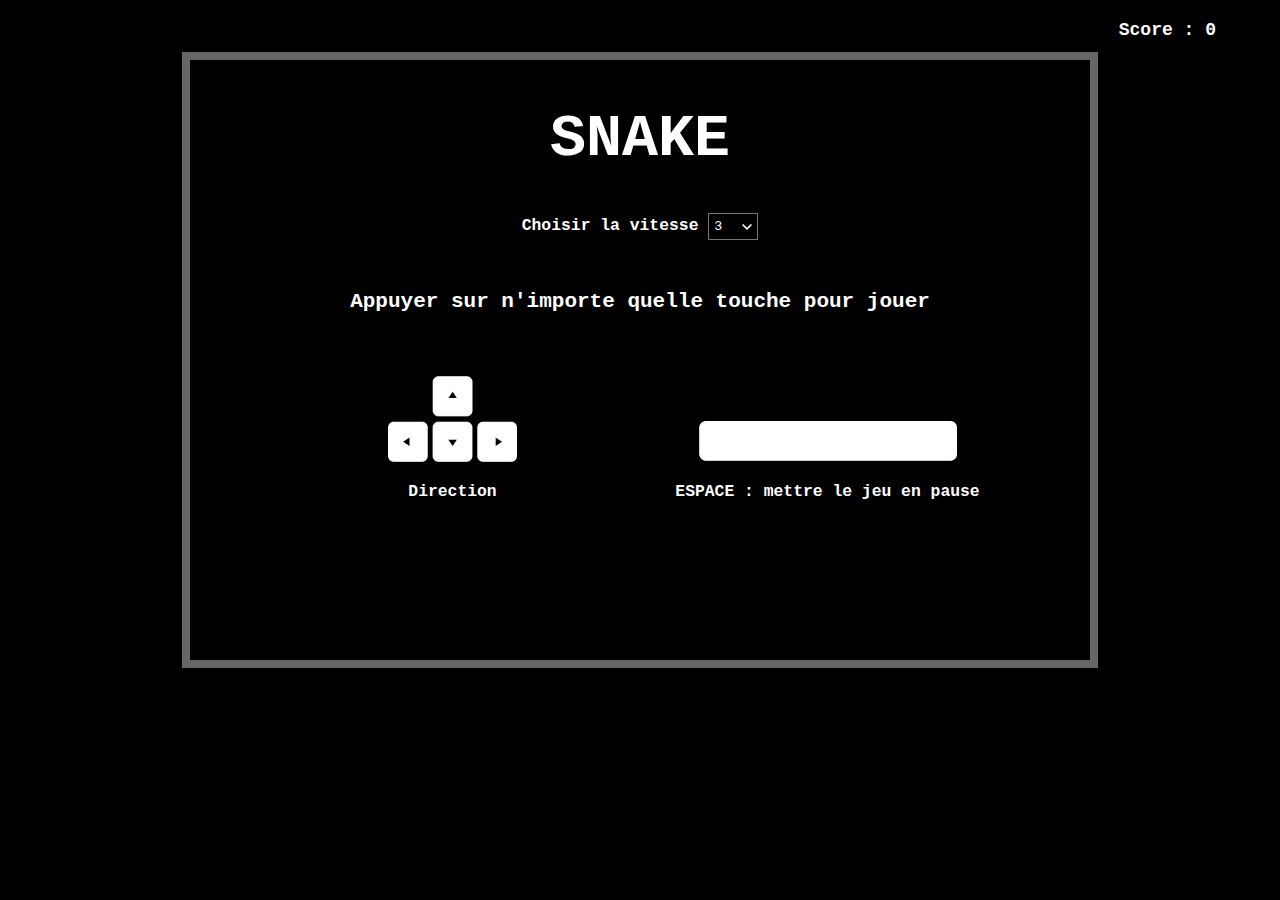
<file: index.html>
<!doctype html>

<html lang="fr">

<head>
    <meta charset="utf-8">
    <title>SNAKE</title>
    <link rel="stylesheet" href="style.css">
</head>

<body>
    <div class="score">Score : <span>0</span></div>
    <div id="game">
        <div class="apple"></div>
        <h1>SNAKE</h1>
        <h3>
            Choisir la vitesse
            <select class="custom-select" value="3">
               <option value="1">1</option>
               <option value="2">2</option>
               <option value="3" selected selected="selected">3</option>
               <option value="4">4</option>
               <option value="5">5</option>
            </select>
        </h3>
        <br>
        <h2 class="title2">Appuyer sur n'importe quelle touche pour jouer</h2>
        <h2 class="score2"></h2>
        <div class="flex">
            <div class="column">
                <img alt="arrow-keys" class="arrow-keys" src="img/arrow-keys3.png" />
                <h3>Direction</h3>
            </div>
            <div class="column">
                <img alt="space-key" class="space-key" src="img/space-key.png" />
                <h3>ESPACE : mettre le jeu en pause</h3>
            </div>
        </div>
    </div>
    </div>
</body>

</html>
<script src="script.js"></script>
</file>
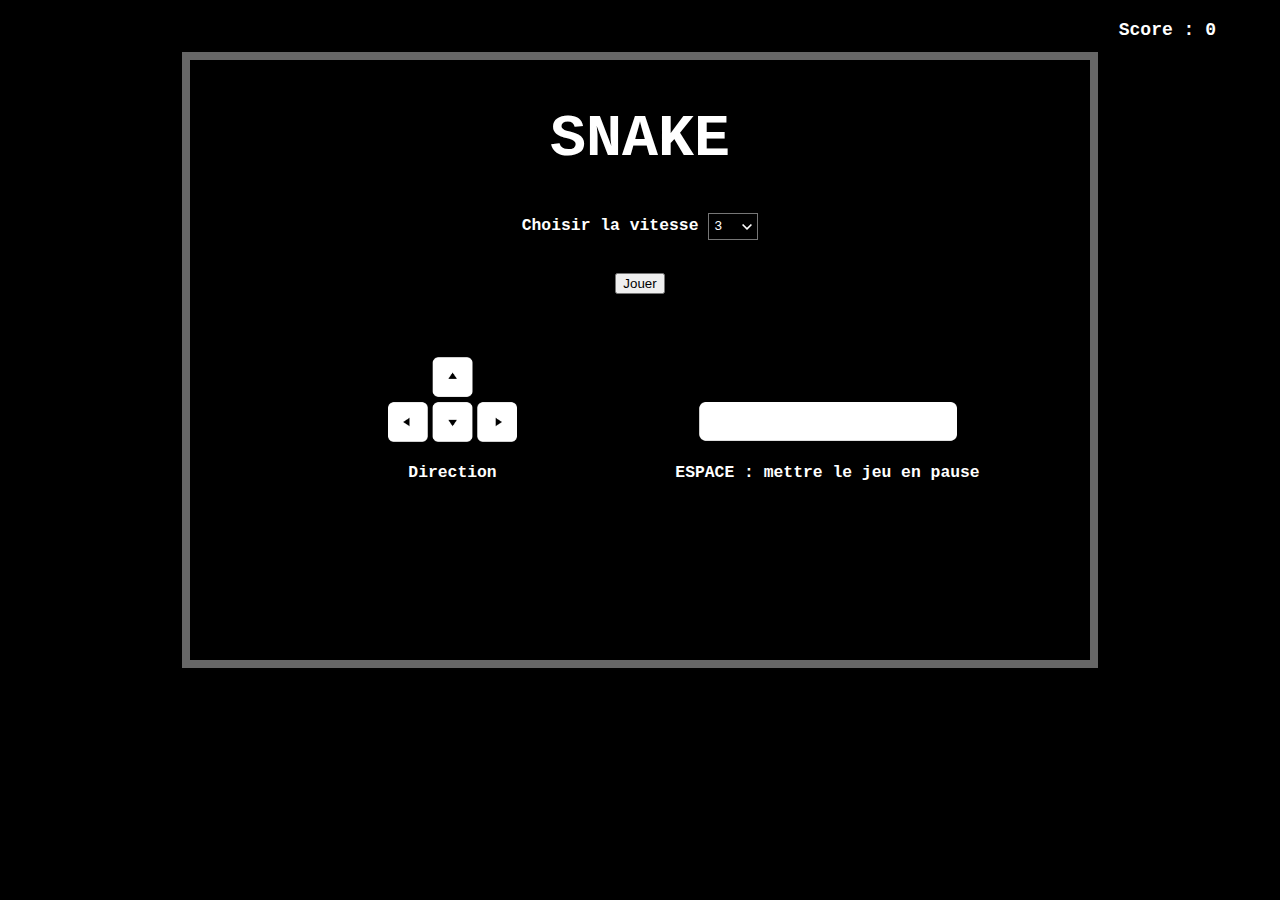
<file: snake.html>
<!doctype html>

<html lang="fr">

<head>
    <meta charset="utf-8">
    <title>SNAKE</title>
    <link rel="stylesheet" href="style.css">
</head>

<body>
    <div class="score">Score : <span>0</span></div>
    <div id="game">
        <div class="apple"></div>
        <h1>SNAKE</h1>
        <h3>
            Choisir la vitesse
            <select class="custom-select" value="3">
               <option value="1">1</option>
               <option value="2">2</option>
               <option value="3" selected selected="selected">3</option>
               <option value="4">4</option>
               <option value="5">5</option>
            </select>
        </h3>
        <br>
        <button class="play">Jouer</button>
        <h2 class="score2"></h2>
        <div class="flex">
            <div class="column">
                <img alt="arrow-keys" class="arrow-keys" src="img/arrow-keys3.png" />
                <h3>Direction</h3>
            </div>
            <div class="column">
                <img alt="space-key" class="space-key" src="img/space-key.png" />
                <h3>ESPACE : mettre le jeu en pause</h3>
            </div>
        </div>
    </div>
    </div>
</body>

</html>
<script src="script.js"></script>
</file>
<file: style.css>
html {
    font-size: 62.5%
}

body {
    background: #000;
    overflow: hidden;
    color: #fff;
    font-family: Courier, monospace;
    position: absolute;
    width: 100%;
    height: 100%;
    padding: 0px;
    margin: 0;
    font-size: 14px;
    font-size: 1.4rem;
}

.flex {
    display: flex;
    align-items: flex-end;
    justify-content: space-around;
    flex-wrap: wrap;
    max-width: 750px;
    margin: 7vh auto;
}

.clear {
    clear: both;
}

#game {
    display: block;
    margin: 20px auto;
    width: 900px;
    height: 600px;
    box-shadow: 0 0 0 8px #666;
    position: relative;
    text-align: center;
    overflow: hidden;
}

img.arrow-keys {
    max-width: 130px
}

img.space-key {
    max-width: 260px
}

.apple {
    width: 15px;
    height: 15px;
    background: #fff;
    position: absolute;
    border-radius: 50px;
    left: -150px;
}

.column {
    flex-basis: 50%;
}

.snake {
    width: 15px;
    height: 15px;
    background: #fff;
    position: absolute;
}

.score {
    font-family: Courier, monospace;
    top: 80px;
    text-align: right;
    margin-right: 5%;
    margin-top: 20px;
    font-weight: bold;
    font-size: 1.8rem;
}

h1 {
    color: #fff;
    font-family: Courier, monospace;
    font-size: 6rem;
    padding-top: 5%;
    margin-top: 0px;
}

select {
    appearance: none;
    -webkit-appearance: none;
    -moz-appearance: none;
}

.custom-select {
    background: url('img/arrow2.svg') no-repeat right transparent;
    color: #fff;
    font-family: Courier;
    padding: 5px;
    width: 50px;
    box-shadow: none;
    background-position-x: 85%;
    background-size: 10px
}

.custom-select option {
    background-color: #000
}
</file>
